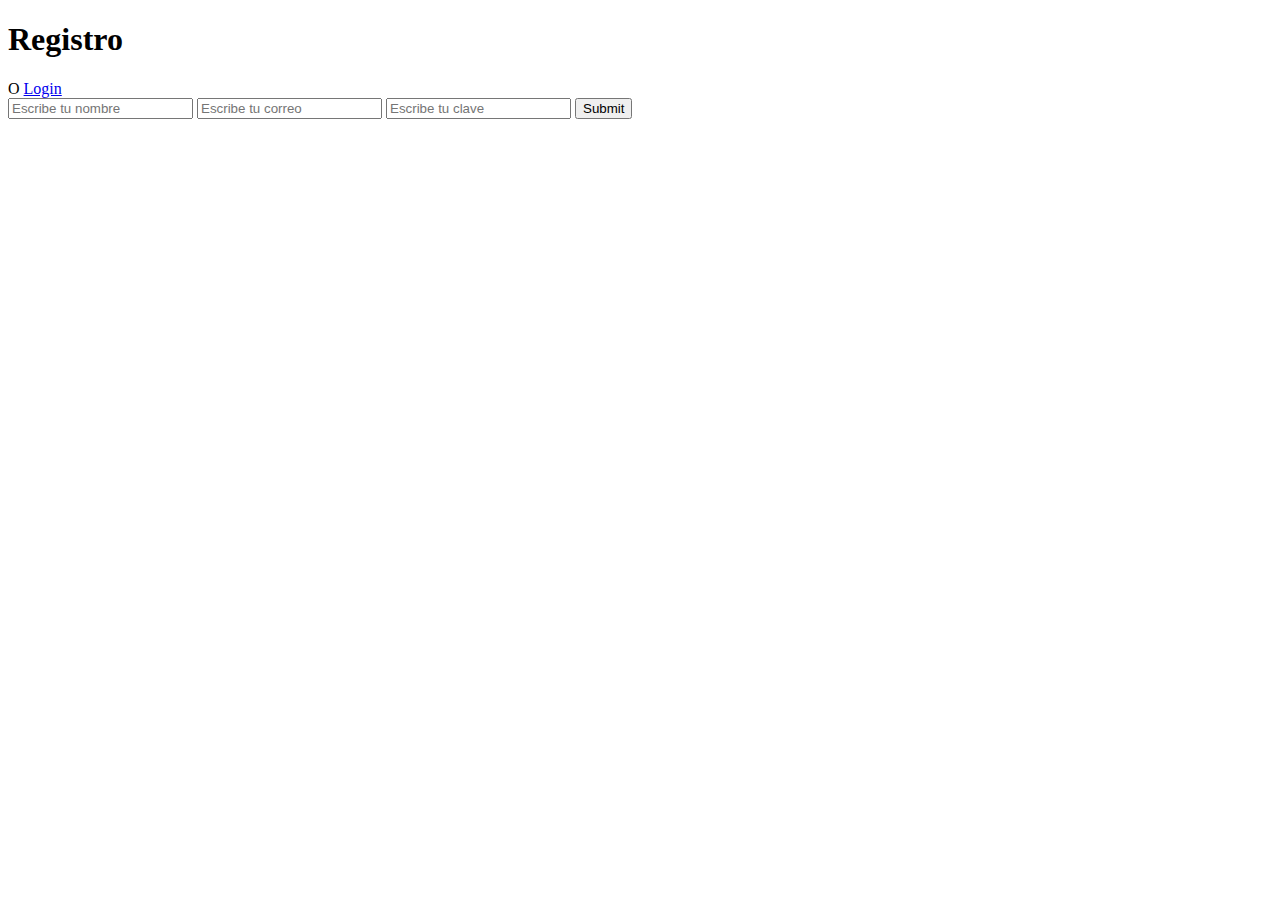
<file: views/registro.html>
<!DOCTYPE html>
<html>

<head>
  <meta charset="utf-8">
  <title>Registro</title>
  <link rel="stylesheet" href="#">
</head>

<body>



  <h1>Registro</h1>
  <span>O <a href="../index.php">Login</a></span>

  <form action="../models/registrarUsuario.php" method="POST">
    <input name="Nombre" type="text" placeholder="Escribe tu nombre">
    <input name="Correo_Electronico" type="text" placeholder="Escribe tu correo">
    <input name="Contraseña" type="password" placeholder="Escribe tu clave">
    <input type="submit" value="Submit">
  </form>

</body>

</html>
</file>
